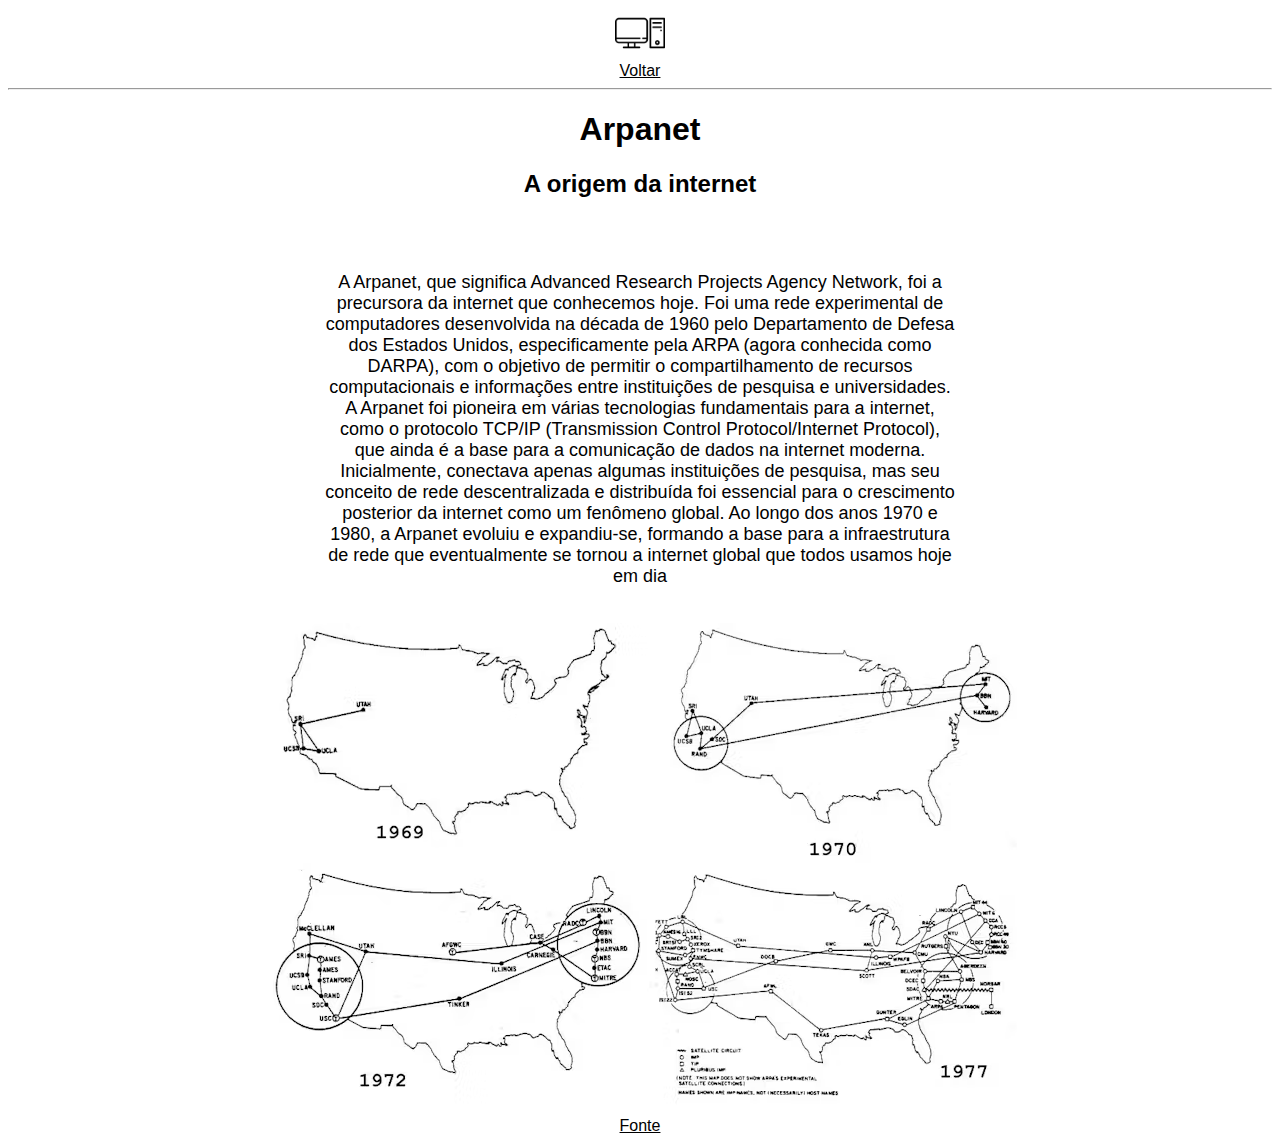
<file: arpa.html>
<!DOCTYPE html>
<html lang="pt-BR">
<head>
    <meta charset="UTF-8">
    <meta name="viewport" content="width=device-width, initial-scale=1.0">
    <link rel="stylesheet" href="style.css">
    <title>Arpanet</title>
</head>
<body>
    <img src="computer_165232.png" alt="pcicone" id="pcicon" width="50px"><br><a href="nets.html">Voltar</a>
    <hr>
    <h1>Arpanet</h1>
    <h2>A origem da internet</h2><br><br>
    <p>A Arpanet, que significa Advanced Research Projects Agency Network, foi a precursora da internet que conhecemos hoje. Foi uma rede experimental de computadores desenvolvida na década de 1960 pelo Departamento de Defesa dos Estados Unidos, especificamente pela ARPA (agora conhecida como DARPA), com o objetivo de permitir o compartilhamento de recursos computacionais e informações entre instituições de pesquisa e universidades.

    A Arpanet foi pioneira em várias tecnologias fundamentais para a internet, como o protocolo TCP/IP (Transmission Control Protocol/Internet Protocol), que ainda é a base para a comunicação de dados na internet moderna. Inicialmente, conectava apenas algumas instituições de pesquisa, mas seu conceito de rede descentralizada e distribuída foi essencial para o crescimento posterior da internet como um fenômeno global.
        
    Ao longo dos anos 1970 e 1980, a Arpanet evoluiu e expandiu-se, formando a base para a infraestrutura de rede que eventualmente se tornou a internet global que todos usamos hoje em dia</p><br>
    <img src="arpanet.jpg" alt="arpanet"><br>
    <a href="https://www.google.com/url?sa=i&url=https%3A%2F%2Ftheconversation.com%2Fhow-the-internet-was-born-from-the-arpanet-to-the-internet-68072&psig=AOvVaw0huW9pJs22QJ-ltlkw6WUN&ust=1718808422607000&source=images&cd=vfe&opi=89978449&ved=0CBMQjhxqFwoTCJiVycCy5YYDFQAAAAAdAAAAABAT">Fonte</a>
</body>
</html>
</file>
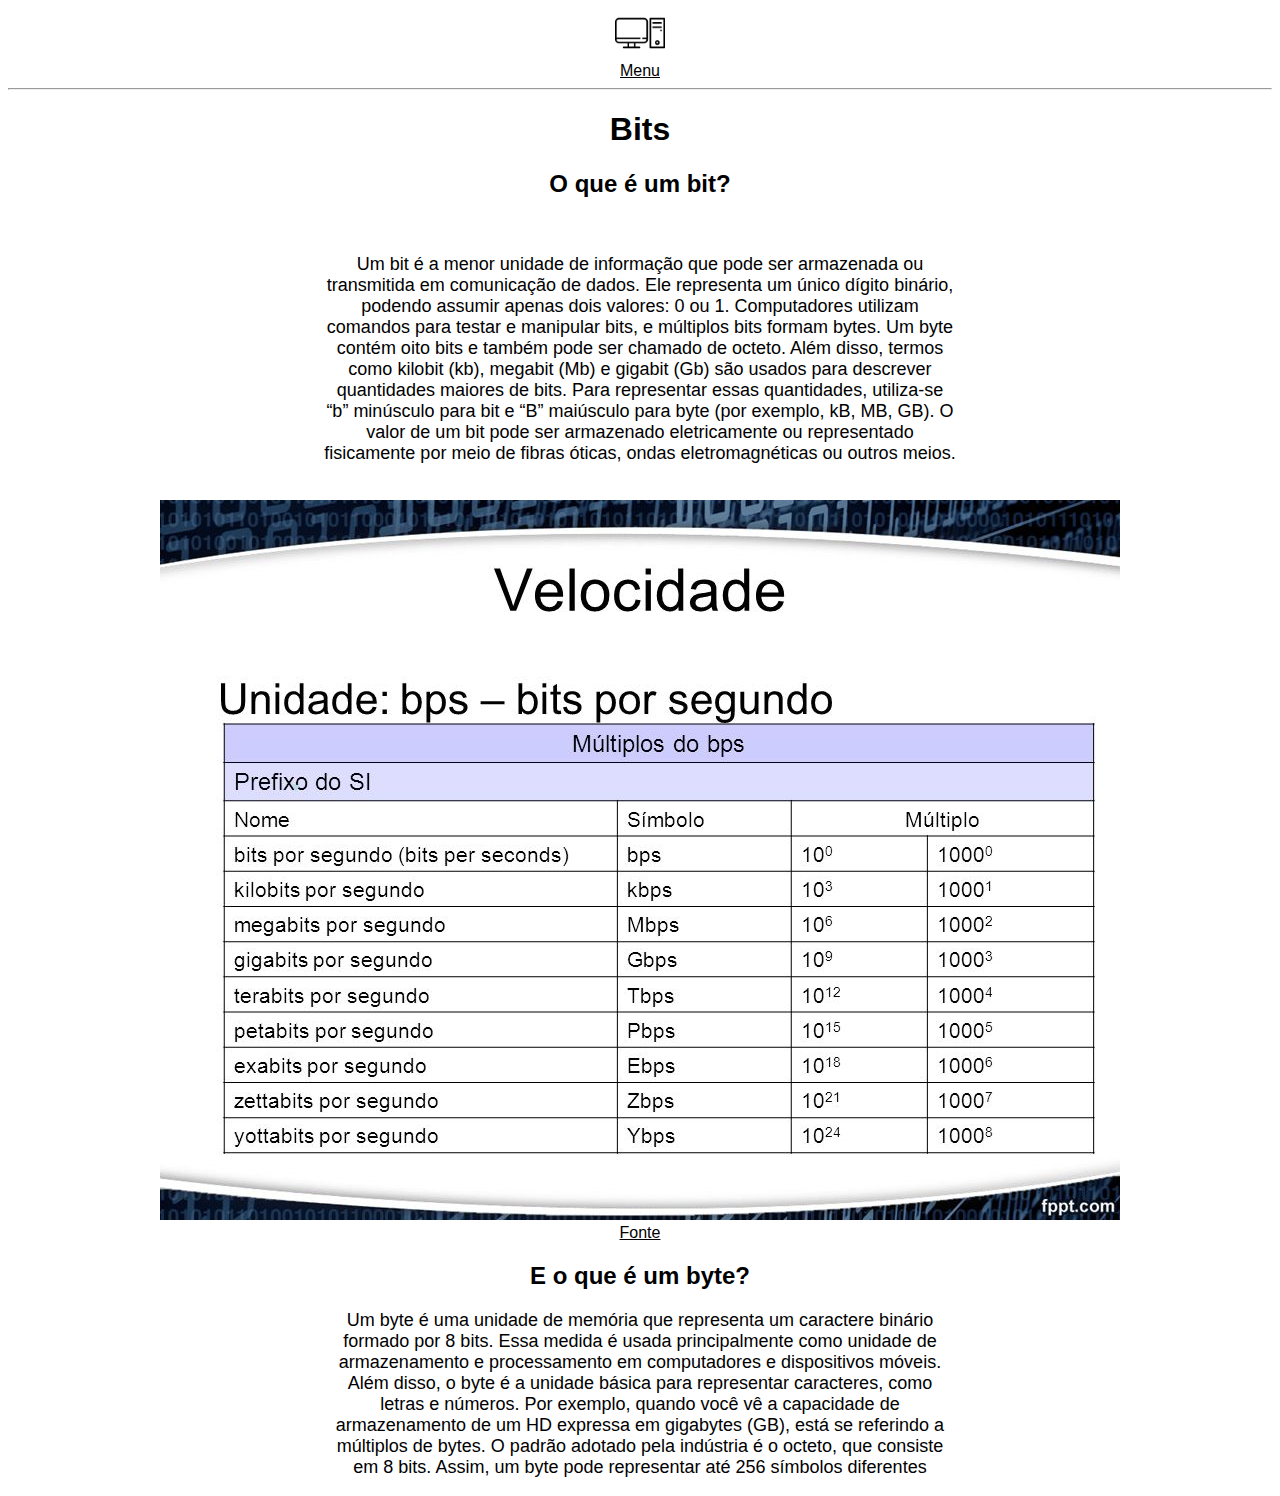
<file: bps.html>
<!DOCTYPE html>
<html lang="pt-BR">
<head>
    <meta charset="UTF-8">
    <meta name="viewport" content="width=device-width, initial-scale=1.0">
    <link rel="stylesheet" href="style.css">
    <title>Bps bits</title>
</head>
<body>
    <img src="computer_165232.png" alt="pcicone" width="50px"><br><a href="index.html">Menu</a>
    <hr>
    <h1>Bits</h1>
    <h2>O que é um bit?</h2>
    <img><br>
    <p>Um bit é a menor unidade de informação que pode ser armazenada ou transmitida em comunicação de dados. Ele representa um único dígito binário, podendo assumir apenas dois valores: 0 ou 1. Computadores utilizam comandos para testar e manipular bits, e múltiplos bits formam bytes. Um byte contém oito bits e também pode ser chamado de octeto. Além disso, termos como kilobit (kb), megabit (Mb) e gigabit (Gb) são usados para descrever quantidades maiores de bits. Para representar essas quantidades, utiliza-se “b” minúsculo para bit e “B” maiúsculo para byte (por exemplo, kB, MB, GB). O valor de um bit pode ser armazenado eletricamente ou representado fisicamente por meio de fibras óticas, ondas eletromagnéticas ou outros meios.</p><br>
    <img src="bits.jpg" alt="bits" id="bits"><br><a href="https://www.google.com/url?sa=i&url=https%3A%2F%2Fslideplayer.com.br%2Fslide%2F4281952%2F&psig=AOvVaw2Y5i_SA_arDnFfFYWX9n2h&ust=1718810768305000&source=images&cd=vfe&opi=89978449&ved=0CBMQjhxqFwoTCLC4r5u75YYDFQAAAAAdAAAAABAE">Fonte</a>
    <h2>E o que é um byte?</h2>
    <p>Um byte é uma unidade de memória que representa um caractere binário formado por 8 bits. Essa medida é usada principalmente como unidade de armazenamento e processamento em computadores e dispositivos móveis. Além disso, o byte é a unidade básica para representar caracteres, como letras e números. Por exemplo, quando você vê a capacidade de armazenamento de um HD expressa em gigabytes (GB), está se referindo a múltiplos de bytes. O padrão adotado pela indústria é o octeto, que consiste em 8 bits. Assim, um byte pode representar até 256 símbolos diferentes</p>
</body>
</html>
</file>
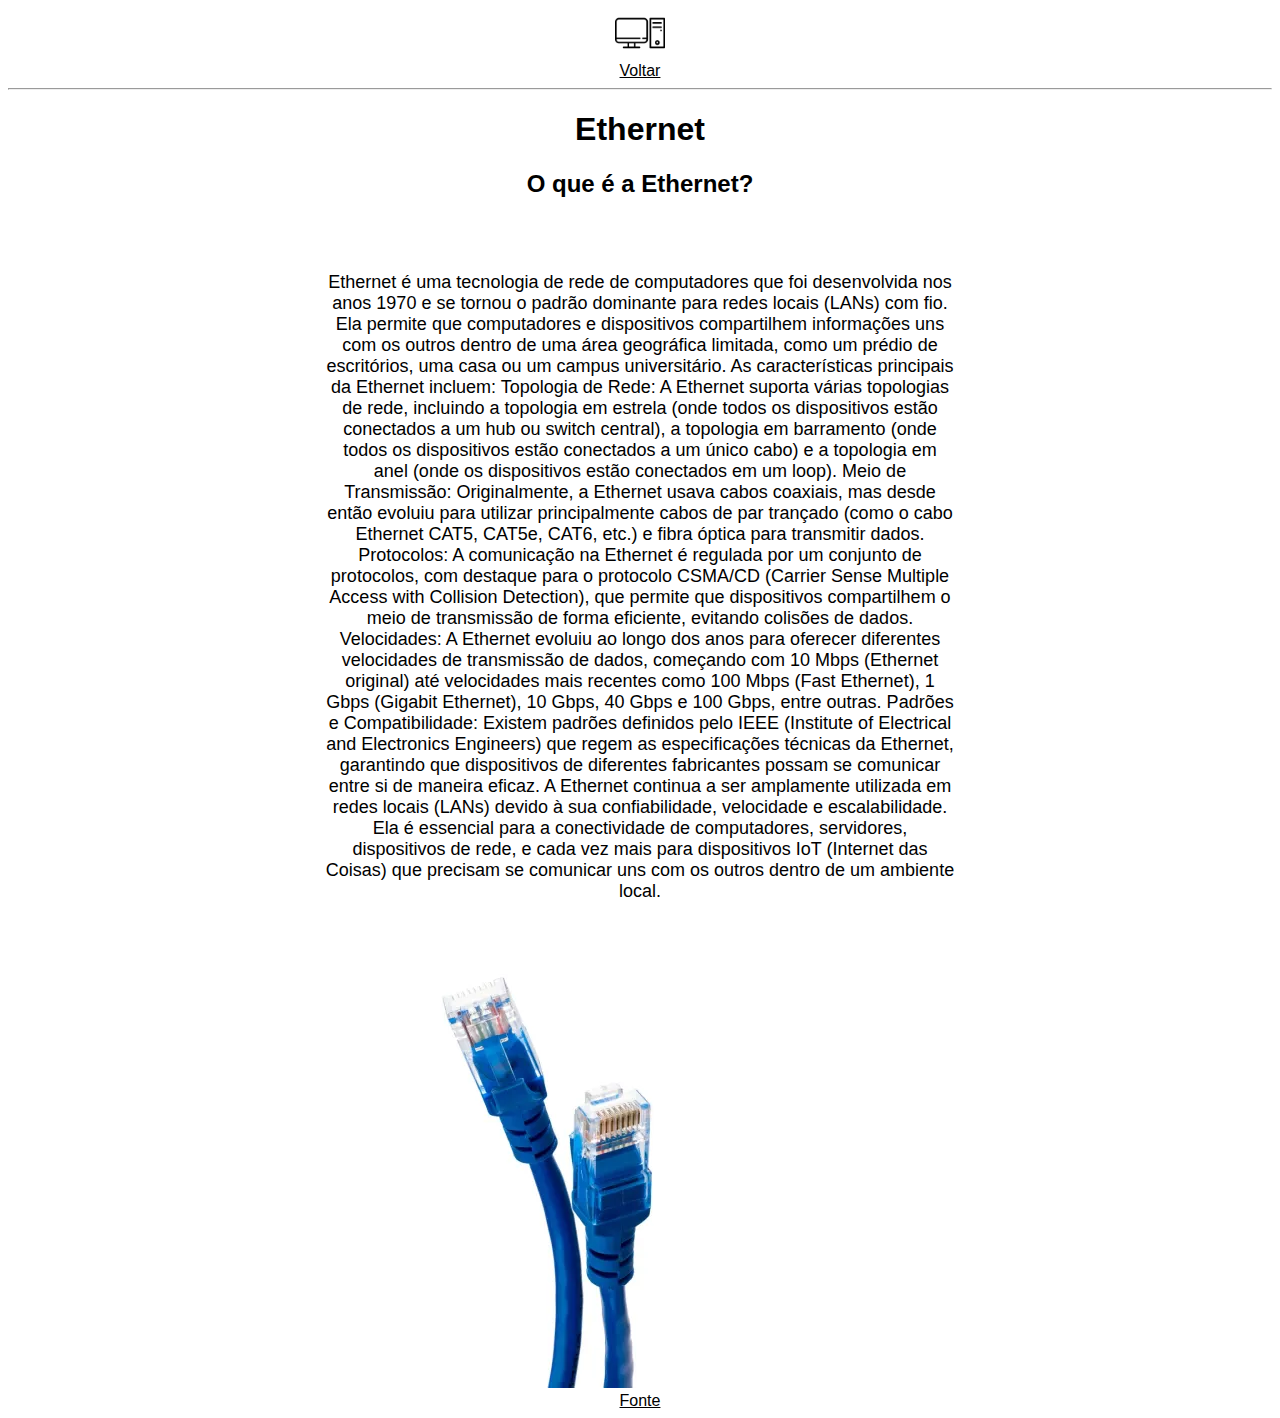
<file: ether.html>
<!DOCTYPE html>
<html lang="pt-BR">
<head>
    <meta charset="UTF-8">
    <meta name="viewport" content="width=device-width, initial-scale=1.0">
    <link rel="stylesheet" href="style.css">
    <title>Ethernet</title>
</head>
<body>
    <img src="computer_165232.png" alt="pcicone" id="pcicon" width="50px"><br><a href="nets.html">Voltar</a>
    <hr>
    <h1>Ethernet</h1>
    <h2>O que é a Ethernet?</h2><br><br>
    <p>Ethernet é uma tecnologia de rede de computadores que foi desenvolvida nos anos 1970 e se tornou o padrão dominante para redes locais (LANs) com fio. Ela permite que computadores e dispositivos compartilhem informações uns com os outros dentro de uma área geográfica limitada, como um prédio de escritórios, uma casa ou um campus universitário.

    As características principais da Ethernet incluem:
        
    Topologia de Rede: A Ethernet suporta várias topologias de rede, incluindo a topologia em estrela (onde todos os dispositivos estão conectados a um hub ou switch central), a topologia em barramento (onde todos os dispositivos estão conectados a um único cabo) e a topologia em anel (onde os dispositivos estão conectados em um loop).
        
    Meio de Transmissão: Originalmente, a Ethernet usava cabos coaxiais, mas desde então evoluiu para utilizar principalmente cabos de par trançado (como o cabo Ethernet CAT5, CAT5e, CAT6, etc.) e fibra óptica para transmitir dados.
        
    Protocolos: A comunicação na Ethernet é regulada por um conjunto de protocolos, com destaque para o protocolo CSMA/CD (Carrier Sense Multiple Access with Collision Detection), que permite que dispositivos compartilhem o meio de transmissão de forma eficiente, evitando colisões de dados.
        
    Velocidades: A Ethernet evoluiu ao longo dos anos para oferecer diferentes velocidades de transmissão de dados, começando com 10 Mbps (Ethernet original) até velocidades mais recentes como 100 Mbps (Fast Ethernet), 1 Gbps (Gigabit Ethernet), 10 Gbps, 40 Gbps e 100 Gbps, entre outras.
        
    Padrões e Compatibilidade: Existem padrões definidos pelo IEEE (Institute of Electrical and Electronics Engineers) que regem as especificações técnicas da Ethernet, garantindo que dispositivos de diferentes fabricantes possam se comunicar entre si de maneira eficaz.
        
    A Ethernet continua a ser amplamente utilizada em redes locais (LANs) devido à sua confiabilidade, velocidade e escalabilidade. Ela é essencial para a conectividade de computadores, servidores, dispositivos de rede, e cada vez mais para dispositivos IoT (Internet das Coisas) que precisam se comunicar uns com os outros dentro de um ambiente local.
    </p><br>
    <img src="ethernet.jpg" alt="ethernet"><br>
    <a href="https://www.google.com/url?sa=i&url=https%3A%2F%2Fwww.buscape.com.br%2Fnotebook%2Fconteudo%2Fo-que-e-ethernet-para-que-serve&psig=AOvVaw1y2JzG8zYMj1-63lbKC1sy&ust=1718809106365000&source=images&cd=vfe&opi=89978449&ved=0CBMQjhxqFwoTCLihj4e15YYDFQAAAAAdAAAAABAE">Fonte</a>
</body>
</html>
</file>
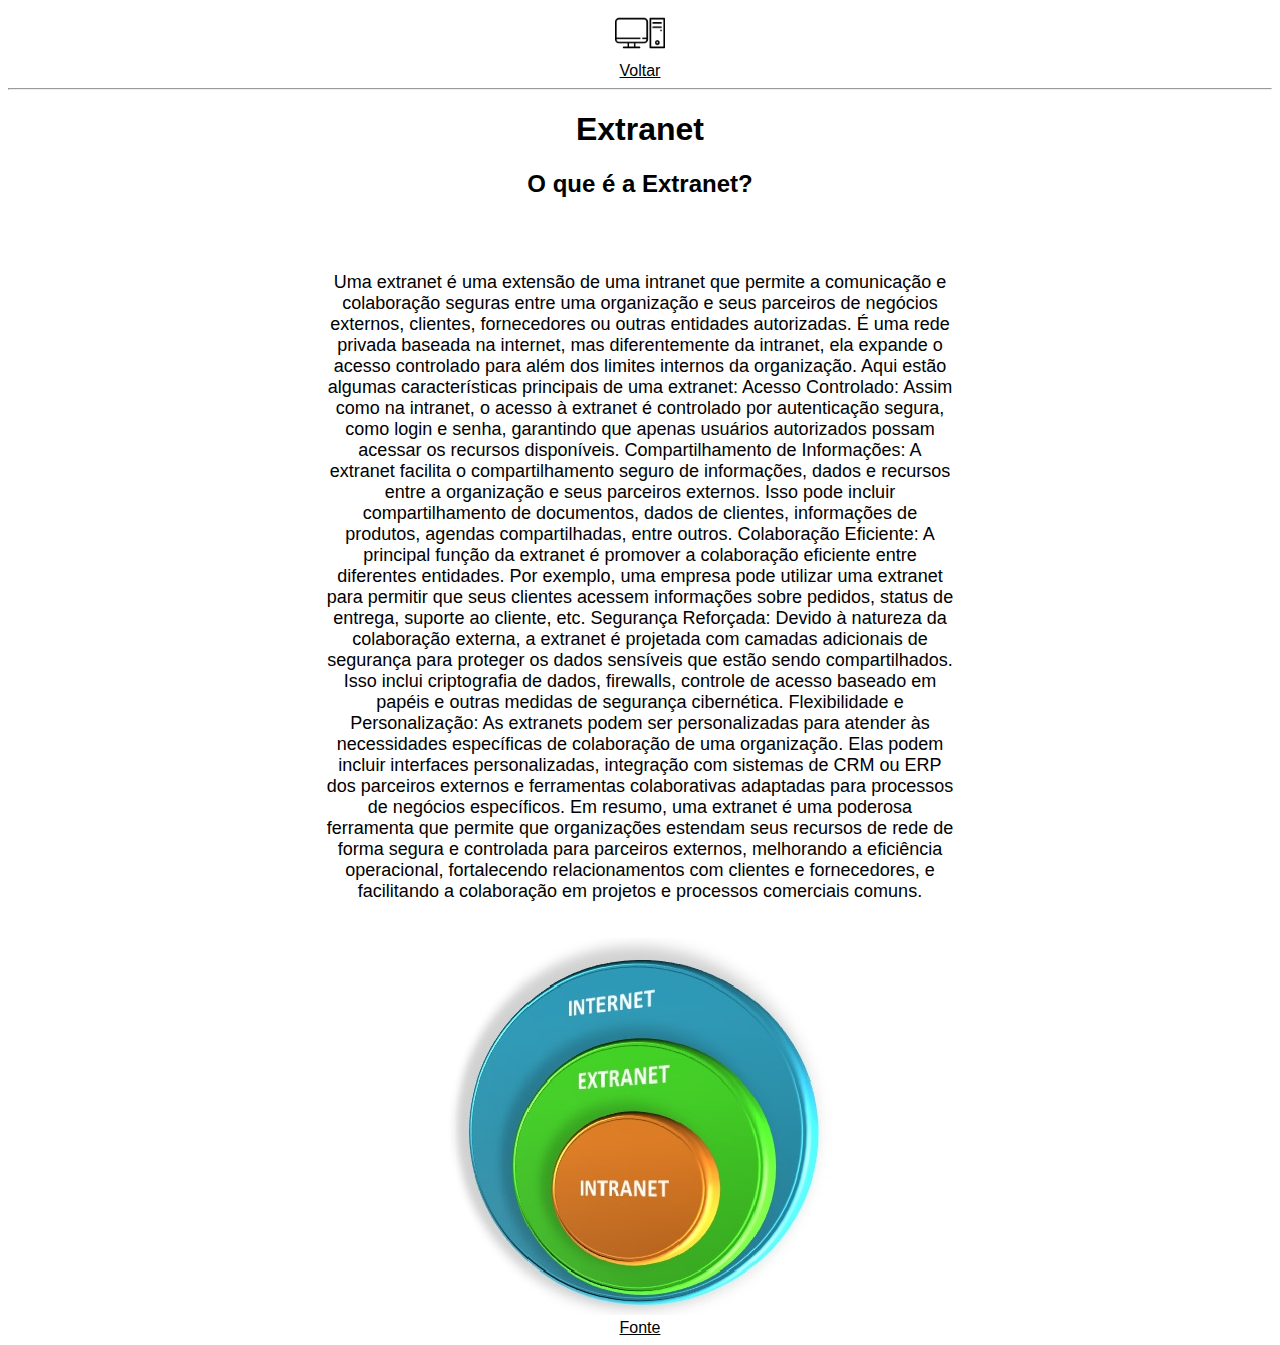
<file: extra.html>
<!DOCTYPE html>
<html lang="pt-BR">
<head>
    <meta charset="UTF-8">
    <meta name="viewport" content="width=device-width, initial-scale=1.0">
    <link rel="stylesheet" href="style.css">
    <title>Extranet</title>
</head>
<body>
    <img src="computer_165232.png" alt="pcicone" id="pcicon" width="50px"><br><a href="nets.html">Voltar</a>
    <hr>
    <h1>Extranet</h1>
    <h2>O que é a Extranet?</h2><br><br>
    <p>Uma extranet é uma extensão de uma intranet que permite a comunicação e colaboração seguras entre uma organização e seus parceiros de negócios externos, clientes, fornecedores ou outras entidades autorizadas. É uma rede privada baseada na internet, mas diferentemente da intranet, ela expande o acesso controlado para além dos limites internos da organização.

    Aqui estão algumas características principais de uma extranet:
        
    Acesso Controlado: Assim como na intranet, o acesso à extranet é controlado por autenticação segura, como login e senha, garantindo que apenas usuários autorizados possam acessar os recursos disponíveis.
        
    Compartilhamento de Informações: A extranet facilita o compartilhamento seguro de informações, dados e recursos entre a organização e seus parceiros externos. Isso pode incluir compartilhamento de documentos, dados de clientes, informações de produtos, agendas compartilhadas, entre outros.
        
    Colaboração Eficiente: A principal função da extranet é promover a colaboração eficiente entre diferentes entidades. Por exemplo, uma empresa pode utilizar uma extranet para permitir que seus clientes acessem informações sobre pedidos, status de entrega, suporte ao cliente, etc.
        
    Segurança Reforçada: Devido à natureza da colaboração externa, a extranet é projetada com camadas adicionais de segurança para proteger os dados sensíveis que estão sendo compartilhados. Isso inclui criptografia de dados, firewalls, controle de acesso baseado em papéis e outras medidas de segurança cibernética.
        
    Flexibilidade e Personalização: As extranets podem ser personalizadas para atender às necessidades específicas de colaboração de uma organização. Elas podem incluir interfaces personalizadas, integração com sistemas de CRM ou ERP dos parceiros externos e ferramentas colaborativas adaptadas para processos de negócios específicos.
        
    Em resumo, uma extranet é uma poderosa ferramenta que permite que organizações estendam seus recursos de rede de forma segura e controlada para parceiros externos, melhorando a eficiência operacional, fortalecendo relacionamentos com clientes e fornecedores, e facilitando a colaboração em projetos e processos comerciais comuns.      
    </p><br>
    <img src="extranet.jpg" alt="extranet"><br>
    <a href="https://informaticaeadministracao.wordpress.com/wp-content/uploads/2014/04/intextrintra.jpg">Fonte</a>
</body>
</html>
</file>
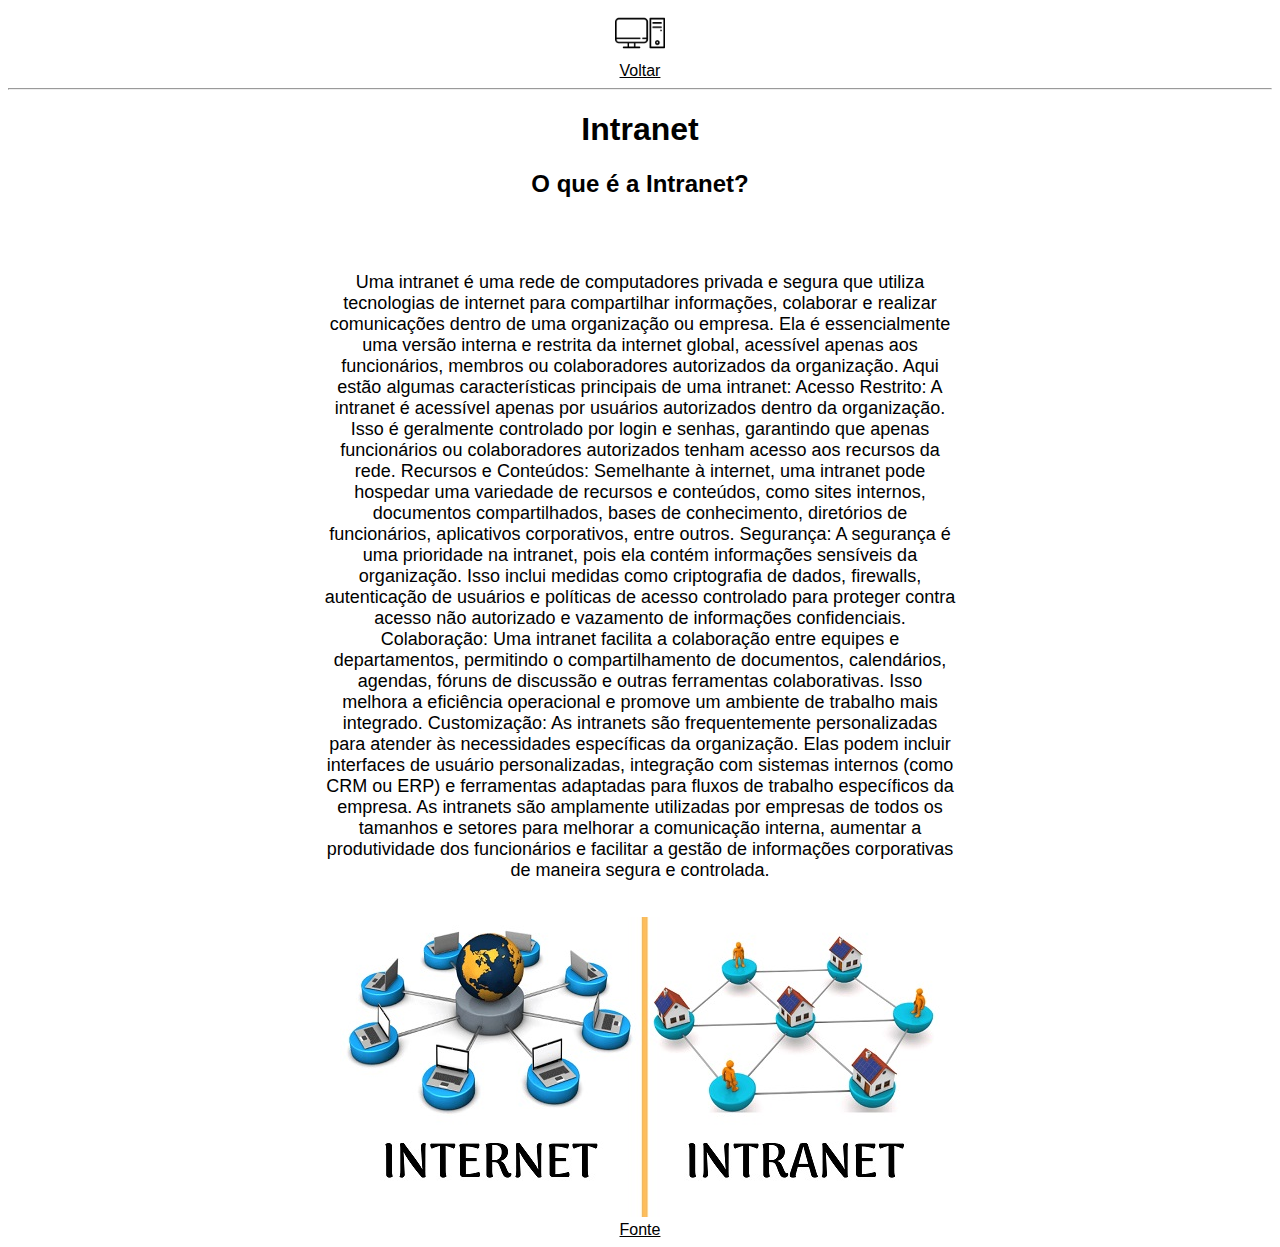
<file: intra.html>
<!DOCTYPE html>
<html lang="pt-BR">
<head>
    <meta charset="UTF-8">
    <meta name="viewport" content="width=device-width, initial-scale=1.0">
    <link rel="stylesheet" href="style.css">
    <title>Intranet</title>
</head>
<body>
    <img src="computer_165232.png" alt="pcicone" id="pcicon" width="50px"><br><a href="nets.html">Voltar</a>
    <hr>
    <h1>Intranet</h1>
    <h2>O que é a Intranet?</h2><br><br>
    <p>Uma intranet é uma rede de computadores privada e segura que utiliza tecnologias de internet para compartilhar informações, colaborar e realizar comunicações dentro de uma organização ou empresa. Ela é essencialmente uma versão interna e restrita da internet global, acessível apenas aos funcionários, membros ou colaboradores autorizados da organização.

    Aqui estão algumas características principais de uma intranet:
        
    Acesso Restrito: A intranet é acessível apenas por usuários autorizados dentro da organização. Isso é geralmente controlado por login e senhas, garantindo que apenas funcionários ou colaboradores autorizados tenham acesso aos recursos da rede.
        
    Recursos e Conteúdos: Semelhante à internet, uma intranet pode hospedar uma variedade de recursos e conteúdos, como sites internos, documentos compartilhados, bases de conhecimento, diretórios de funcionários, aplicativos corporativos, entre outros.
        
    Segurança: A segurança é uma prioridade na intranet, pois ela contém informações sensíveis da organização. Isso inclui medidas como criptografia de dados, firewalls, autenticação de usuários e políticas de acesso controlado para proteger contra acesso não autorizado e vazamento de informações confidenciais.
        
    Colaboração: Uma intranet facilita a colaboração entre equipes e departamentos, permitindo o compartilhamento de documentos, calendários, agendas, fóruns de discussão e outras ferramentas colaborativas. Isso melhora a eficiência operacional e promove um ambiente de trabalho mais integrado.
        
    Customização: As intranets são frequentemente personalizadas para atender às necessidades específicas da organização. Elas podem incluir interfaces de usuário personalizadas, integração com sistemas internos (como CRM ou ERP) e ferramentas adaptadas para fluxos de trabalho específicos da empresa.
        
    As intranets são amplamente utilizadas por empresas de todos os tamanhos e setores para melhorar a comunicação interna, aumentar a produtividade dos funcionários e facilitar a gestão de informações corporativas de maneira segura e controlada.
    </p><br>
    <img src="intranet.jpg" alt="intranet"><br>
    <a href="https://www.google.com/url?sa=i&url=https%3A%2F%2Fwww.hardware.com.br%2Fartigos%2Fqual-a-diferenca-entre-internet-e-intranet%2F&psig=AOvVaw2iekfpMh4uibVkAWSEp_Uz&ust=1718809735996000&source=images&cd=vfe&opi=89978449&ved=0CBMQjhxqFwoTCKjCzrO35YYDFQAAAAAdAAAAABAp">Fonte</a>
</body>
</html>
</file>
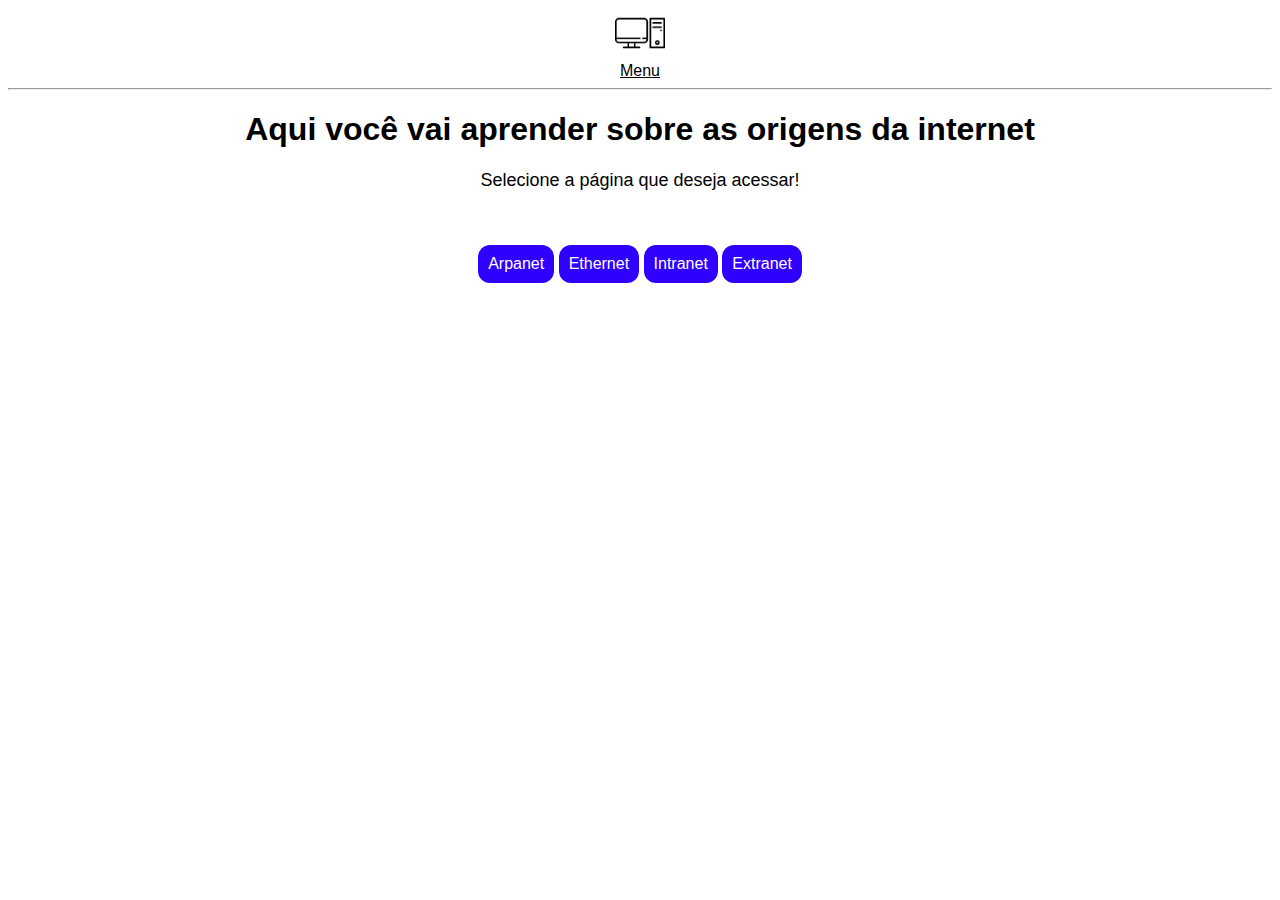
<file: nets.html>
<!DOCTYPE html>
<html lang="en">
<head>
    <meta charset="UTF-8">
    <meta name="viewport" content="width=device-width, initial-scale=1.0">
    <link rel="stylesheet" href="style.css">
    <title>Menu nets</title>
</head>
<body>
    <img src="computer_165232.png" alt="pcicone" id="pcicon" width="50px"><br><a href="index.html">Menu</a>
    <hr>
    <h1>Aqui você vai aprender sobre as origens da internet</h1>
    <p>Selecione a página que deseja acessar!</p><br><br>
    <button onclick="location.href='arpa.html'">Arpanet</button>
    <button onclick="location.href='ether.html'">Ethernet</button>
    <button onclick="location.href='intra.html'">Intranet</button>
    <button onclick="location.href='extra.html'">Extranet</button>
</body>
</html>
</file>
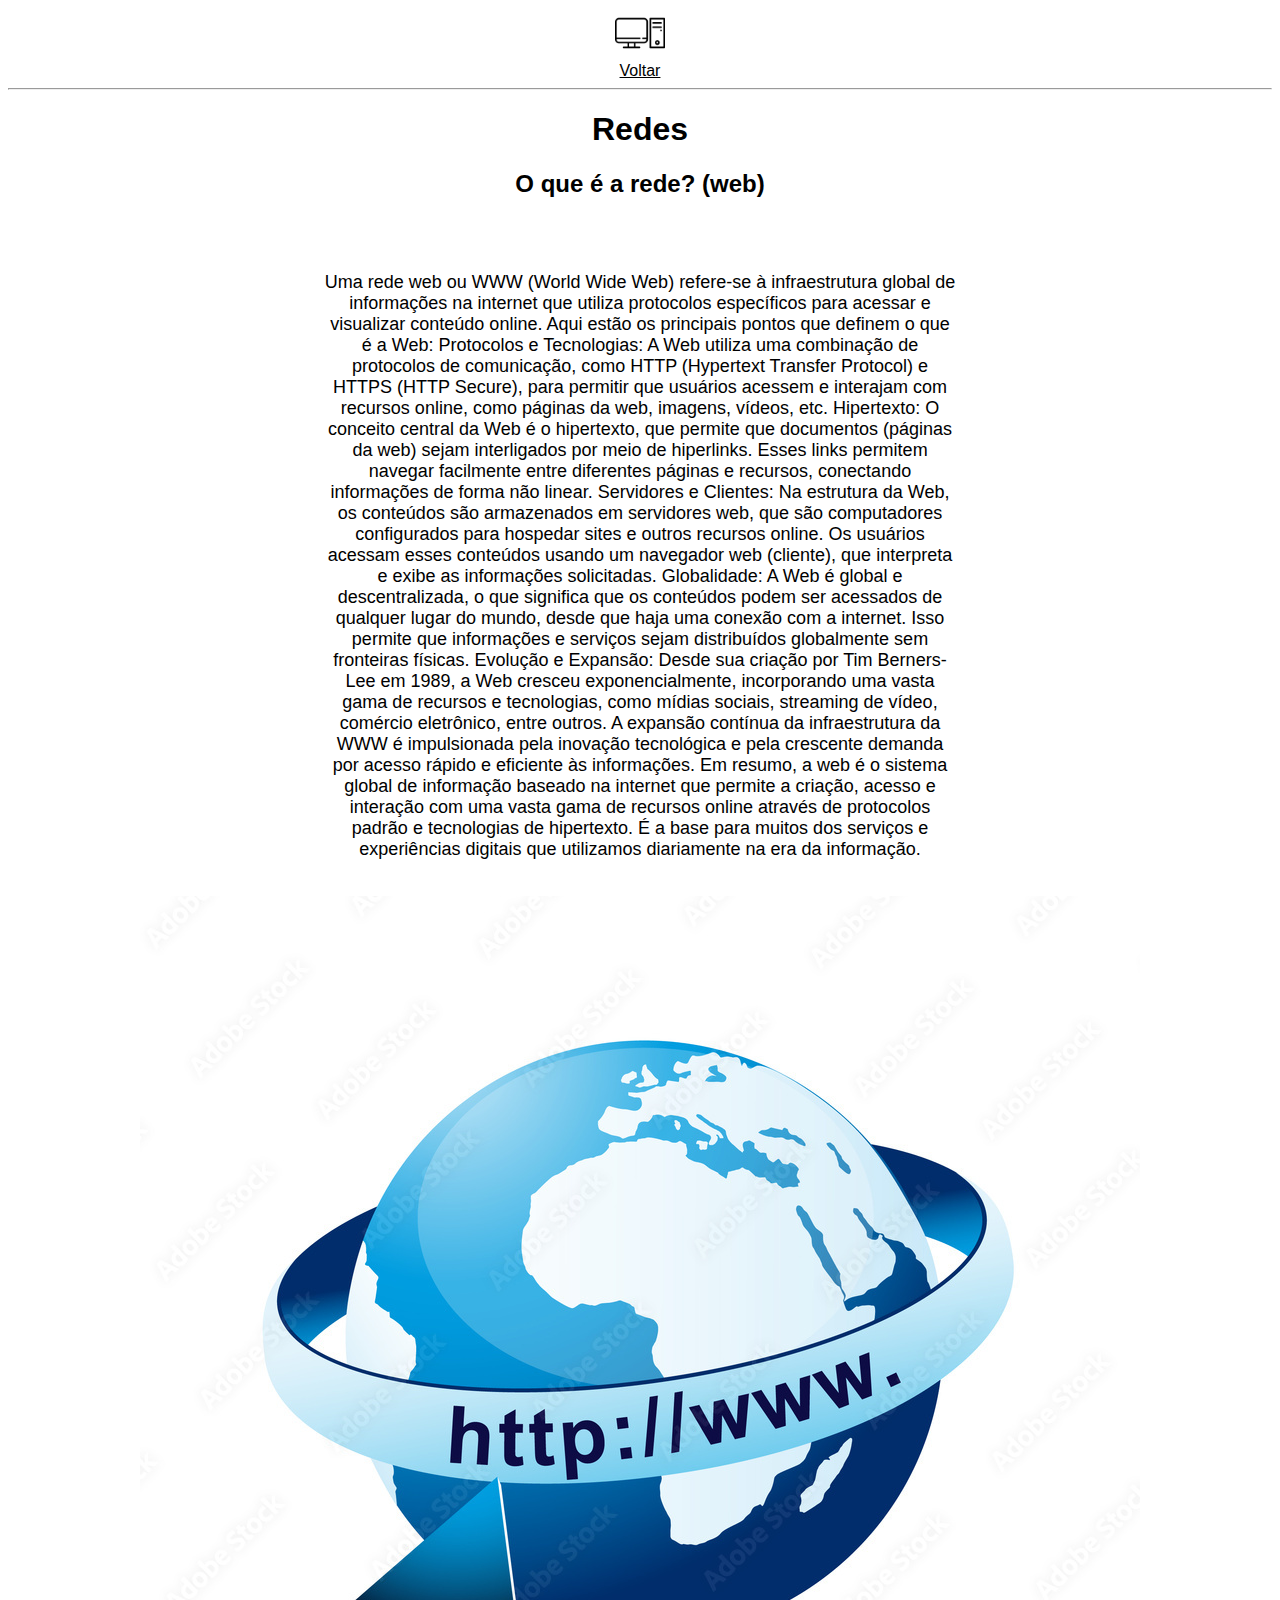
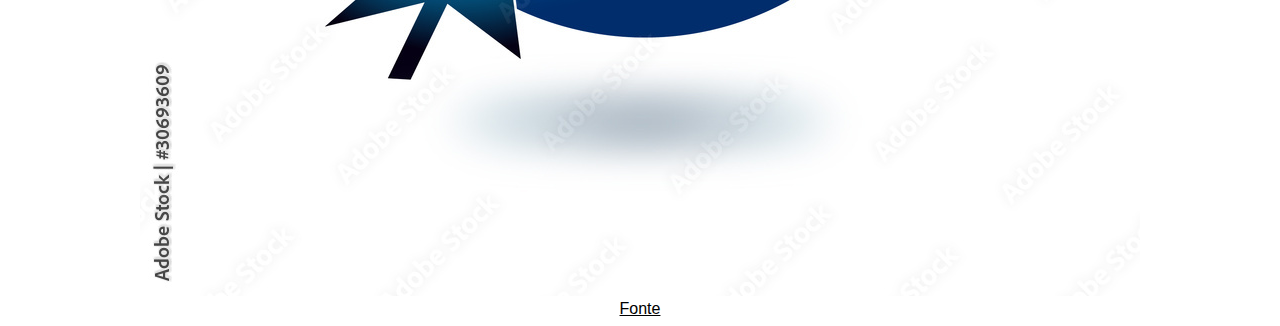
<file: rede.html>
<!DOCTYPE html>
<html lang="pt-BR">
<head>
    <meta charset="UTF-8">
    <meta name="viewport" content="width=device-width, initial-scale=1.0">
    <link rel="stylesheet" href="style.css">
    <title>Redes</title>
</head>
<body>
    <img src="computer_165232.png" alt="pcicone" id="pcicon" width="50px"><br><a href="nets.html">Voltar</a>
    <hr>
    <h1>Redes</h1>
    <h2>O que é a rede? (web)</h2><br><br>
    <p>Uma rede web ou WWW (World Wide Web) refere-se à infraestrutura global de informações na internet que utiliza protocolos específicos para acessar e visualizar conteúdo online. Aqui estão os principais pontos que definem o que é a Web:

    Protocolos e Tecnologias: A Web utiliza uma combinação de protocolos de comunicação, como HTTP (Hypertext Transfer Protocol) e HTTPS (HTTP Secure), para permitir que usuários acessem e interajam com recursos online, como páginas da web, imagens, vídeos, etc.
        
    Hipertexto: O conceito central da Web é o hipertexto, que permite que documentos (páginas da web) sejam interligados por meio de hiperlinks. Esses links permitem navegar facilmente entre diferentes páginas e recursos, conectando informações de forma não linear.
        
    Servidores e Clientes: Na estrutura da Web, os conteúdos são armazenados em servidores web, que são computadores configurados para hospedar sites e outros recursos online. Os usuários acessam esses conteúdos usando um navegador web (cliente), que interpreta e exibe as informações solicitadas.
        
    Globalidade: A Web é global e descentralizada, o que significa que os conteúdos podem ser acessados de qualquer lugar do mundo, desde que haja uma conexão com a internet. Isso permite que informações e serviços sejam distribuídos globalmente sem fronteiras físicas.
        
    Evolução e Expansão: Desde sua criação por Tim Berners-Lee em 1989, a Web cresceu exponencialmente, incorporando uma vasta gama de recursos e tecnologias, como mídias sociais, streaming de vídeo, comércio eletrônico, entre outros. A expansão contínua da infraestrutura da WWW é impulsionada pela inovação tecnológica e pela crescente demanda por acesso rápido e eficiente às informações.
        
    Em resumo, a web é o sistema global de informação baseado na internet que permite a criação, acesso e interação com uma vasta gama de recursos online através de protocolos padrão e tecnologias de hipertexto. É a base para muitos dos serviços e experiências digitais que utilizamos diariamente na era da informação.     
    </p><br>
    <img src="web.jpg" alt="web"><br>
    <a href="https://stock.adobe.com/br/images/logo-internet-web-adresse/30693609">Fonte</a>
</body>
</html>
</file>
<file: style.css>
a{
    color: black;
}

head{
    background-color: white;
    color: black;    
    font-family: 'Segoe UI', Tahoma, Geneva, Verdana, sans-serif;
}

body{
    background-color: white;
    color: black;
    text-align: center;
    font-family: 'Segoe UI', Tahoma, Geneva, Verdana, sans-serif;
}

p {
    width: 50%;
    text-align: center;
    justify-content: center;
    padding-left: 25%;
    font-size: 18px;
}

button{
    background-color: rgb(47, 0, 255);
    color: white;
    border-radius: 12px;
    font-size: 16px;
    padding: 10px;
    border: 5px;
}

button:hover{
    transition: 0.5s;
    background-color: rgb(69, 97, 255);
}
</file>
